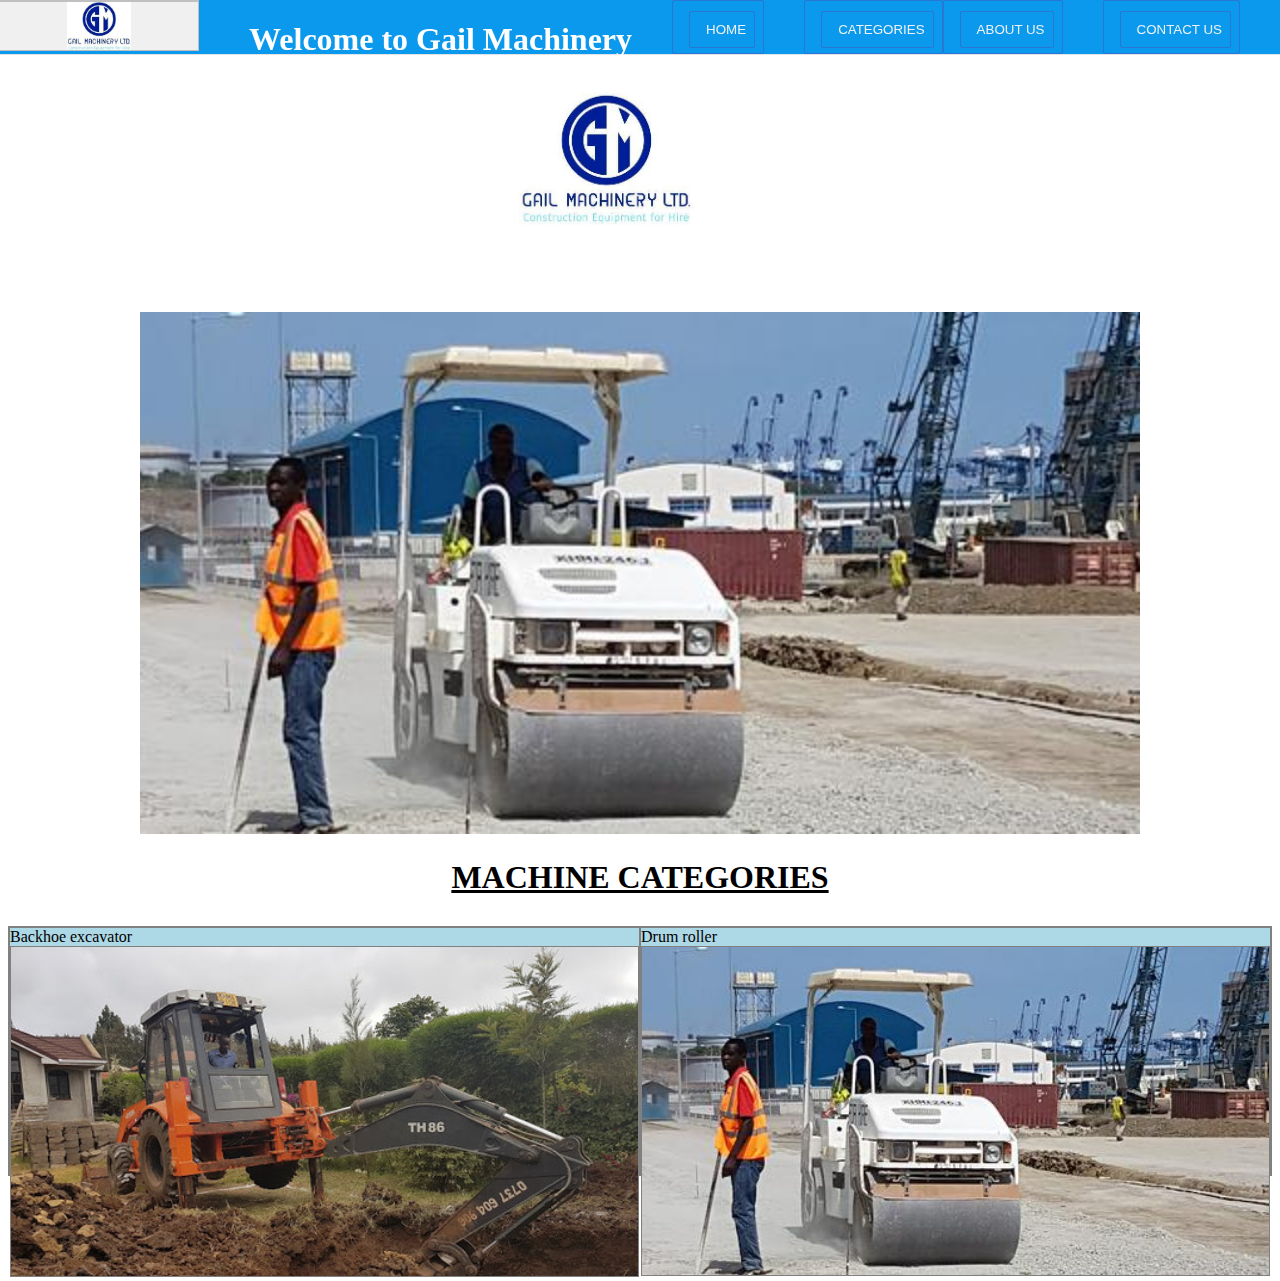
<file: index.html>
<!DOCTYPE html>
<html>
<head>
    <title>Gail Machinery</title>
    <link rel="stylesheet" href="styles/header.css">
    <link rel="stylesheet" href="styles/slideshow.css">
    <link rel="stylesheet" href="styles/general.css">
</head>
 
  <img class="logo" src="pics/profile picture.jpg" >

<body >
 <header class="header">
  <div class="company-logo">
    <img class="company-logo" src="pics/logo.jpg" >
  </div>
  <div class="welcome-label">     
    <h1>Welcome to Gail Machinery</h1>
   </div>
  <div class="button">
    <a class="home-link header-link" href="index.html">
      <span class="home-text"><button class="button" >HOME</button></span>
     
    </a>
    
  </div> 
   
   
   <div class="supply-button">
    <a class="supply-link header-link" href="supply.html">
      <span class="supply-text">
        <button class="button">
          CATEGORIES
        </button>
      </span>
     
    </a>
    
  </div> 
  
  <div class="button">
    <a class="about-link header-link" href="about.html">
      <span><button class="button" >ABOUT US</button></span>
     
    </a>
    
  </div> 
  <div class="contact-button">
    <a class="contact-link header-link" href="contact.html">
      <span class="contact-text"> <button class="button" >CONTACT US</button></span>
     
    </a>
    
  </div> 
  
 </header>


  <div class="image-slideshow" style="
      flex-direction: row;
     flex:1;">
      <div class="image fade">
      <img src="pics/roller pic 1.jpg" alt="roller-2">
      </div>        
      <div class="image fade">
      <img src="pics/roller pic 2.jpg" alt="roller-3">
      </div>        
      <div class="image fade">
      <img src="pics/roller pic 3.jpg" alt="roller-4">
      </div>
      <div class="image fade">
      <img src="pics/roller pic 4.jpg" alt="Background-photo">
      </div>
      <div class="image fade">
      <img src="pics/Background photo.jpg" alt="roller-2">
      </div>
      </div>
      <script src="scripts/slideshow.js"></script>
    
  </div>
  <div>
    <h1 style="text-decoration: underline;text-align: center; ">MACHINE CATEGORIES</h1>  
   </div>
   
  <div style="
  margin-top: 30px;
  height: 250px;
  border-width: 1px;
  border-style: solid;
  border-color: gray;

  display: flex;
  flex-direction:row;
  justify-content: space-between;
">
  <div class="pics">
    Backhoe excavator
    <a class="excavator-link header-link" href="excavator.html">
       <span class="excavator-text">
            <img class="pics" src="pics/backhoe excavator 4.jpg" ></span>
      
     </a>
   
 </div>
 <div class="pics">
    Drum roller
    <a class="roller header-link" href="roller.html">
       <span class="roller-text">
           <img class="pics" src="pics/roller pic 1.jpg" ></span>
      
     </a>
     </div>
 
  
  
</body>

</html>
</file>
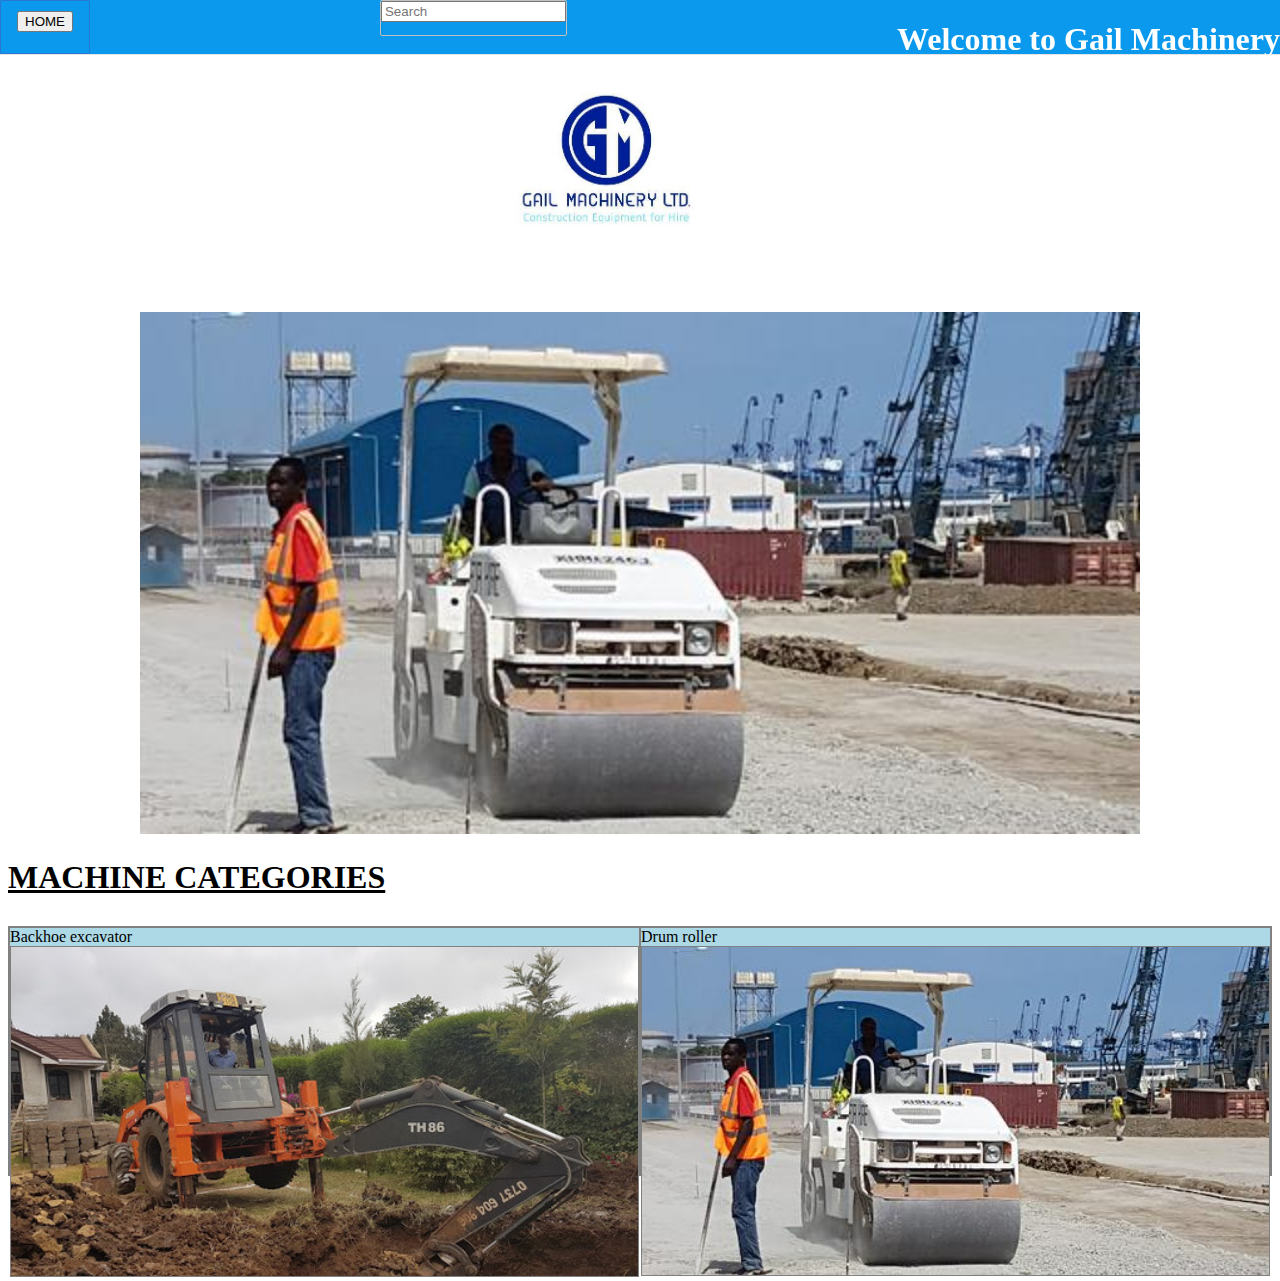
<file: Gail Machinery Website/index.html>
<!DOCTYPE html>
<html>
<head>
    <title>Gail Machinery</title>
    <link rel="stylesheet" href="styles/header.css">
    <link rel="stylesheet" href="styles/slideshow.css">
</head>
 <style>
   .logo{
        max-width:1200px;
    height: 300px;
    object-fit: contain;
    
   }
    .pics{
      background-color:lightblue ;
      width:100%;
      object-fit: contain;
      border-width: 1px;
      border-style: solid;
     border-color: gray;
    }
      .home-button{
    background-color:transparent;
 border-color:rgb(41,118,211);
 border-style: solid;
 border-width: 1px;
 color:rgb(41,118,211);

 border-radius: 2px;
 cursor: pointer;
 transition: background-color 1s,color 1s;
 padding-top: 10px;
 padding-bottom: 10px;
 padding-right: 16px;
 padding-left: 16px;
  }
    
 </style>
  <img class="logo" src="pics/profile picture.jpg" >

<body >
 <header class="header">
  <div class="home-button">
    <button>HOME</button>
  </div> 
  <div class="search-bar" >
    <input type="text" placeholder="Search">
  </div>
    <div class="welcome-label">     
      <h1>Welcome to Gail Machinery</h1>
      </div>
 </header>
  <div class="image-slideshow" style="
      flex-direction: row;
     flex:1;">
      <div class="image fade">
      <img src="pics/roller pic 1.jpg" alt="roller-2">
      </div>        
      <div class="image fade">
      <img src="pics/roller pic 2.jpg" alt="roller-3">
      </div>        
      <div class="image fade">
      <img src="pics/roller pic 3.jpg" alt="roller-4">
      </div>
      <div class="image fade">
      <img src="pics/roller pic 4.jpg" alt="Background-photo">
      </div>
      <div class="image fade">
      <img src="pics/Background photo.jpg" alt="roller-2">
      </div>
      </div>
      <script src="scripts/slideshow.js"></script>
    
  </div>
  <div>
    <h1 style="text-decoration: underline;">MACHINE CATEGORIES</h1>  
   </div>
   
  <div style="
  margin-top: 30px;
  height: 250px;
  border-width: 1px;
  border-style: solid;
  border-color: gray;

  display: flex;
  flex-direction:row;
  justify-content: space-between;
">
  <div class="pics">
     Backhoe excavator
     <img class="pics" src="pics/backhoe excavator 4.jpg" >
  </div>
  <div class="pics">
     Drum roller
     <img class="pics" src="pics/roller pic 1.jpg" >
  </div>
  
  
</body>
</html>
</file>
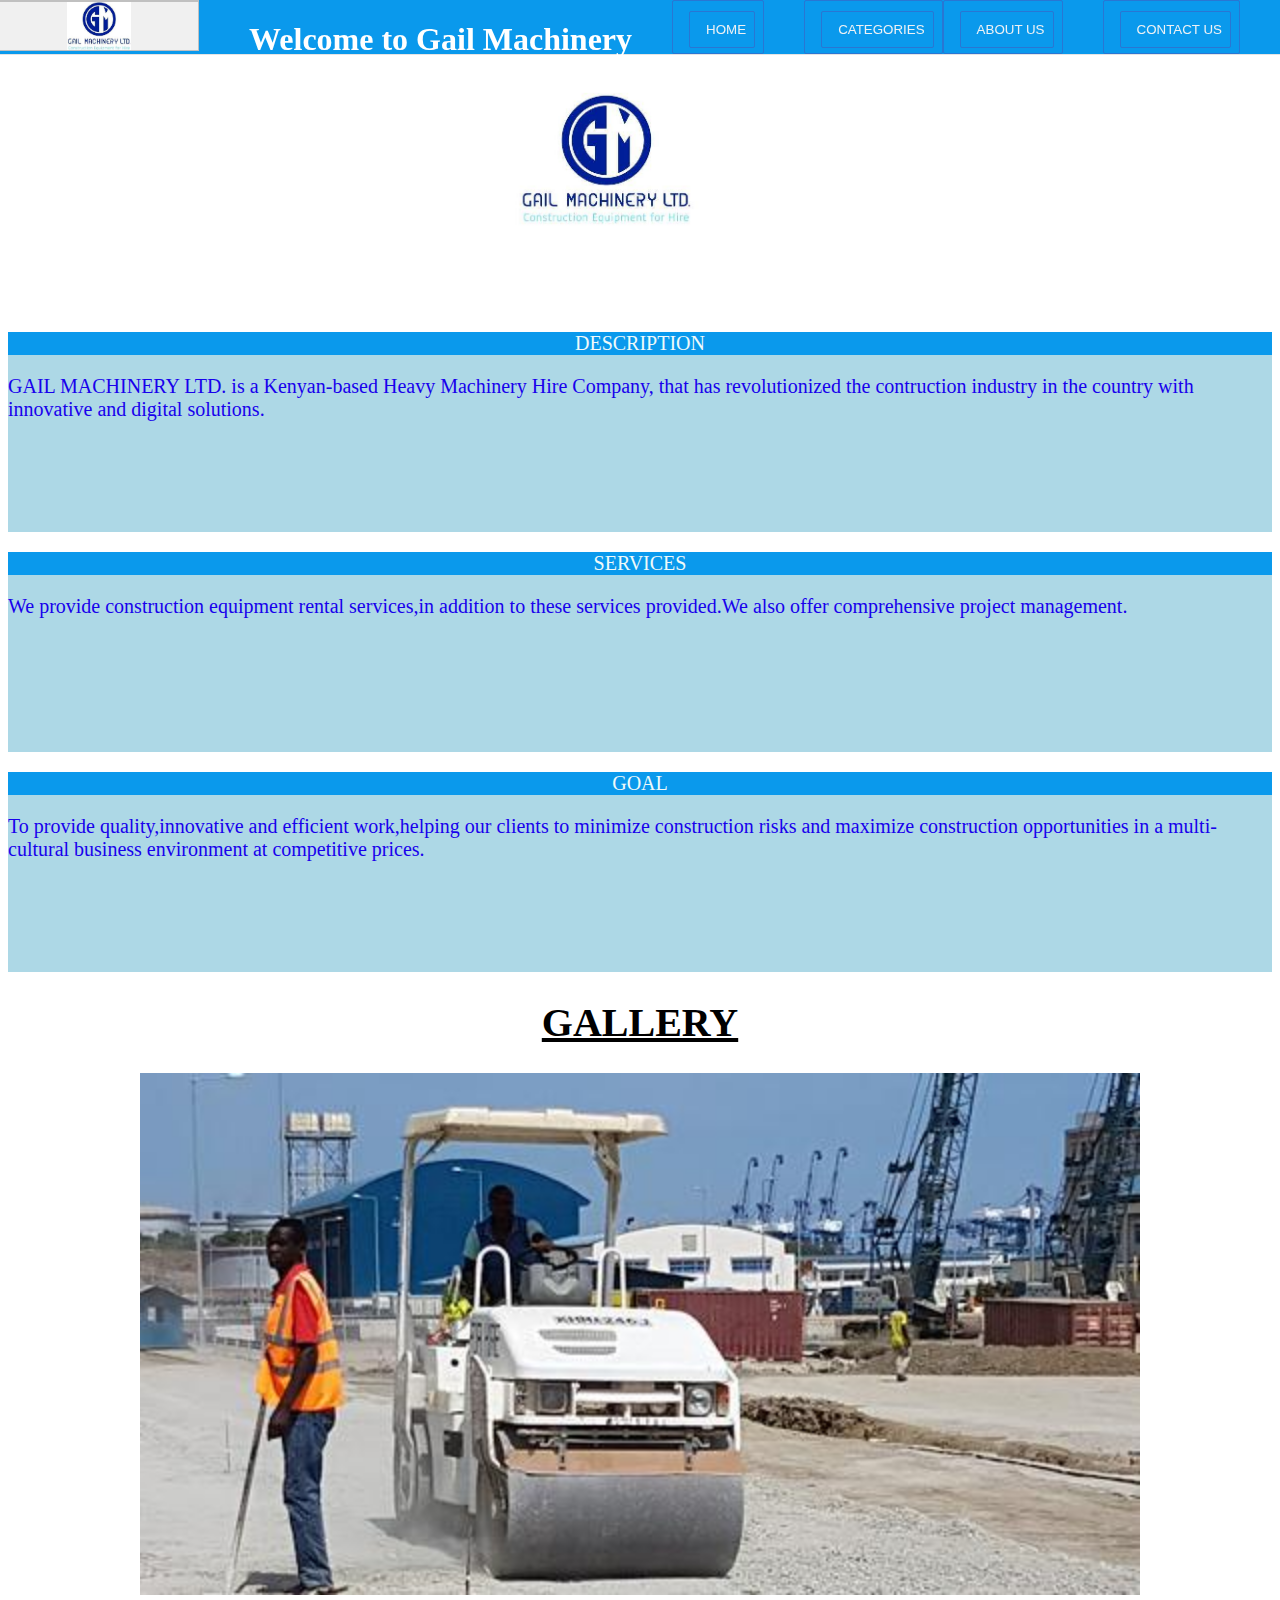
<file: about.html>
<!DOCTYPE html>
<html>
<head>
    <title>Gail Machinery</title>
    <link rel="stylesheet" href="styles/header.css">
    <link rel="stylesheet" href="styles/slideshow.css">
    <link rel="stylesheet" href="styles/general.css">
</head>
 
  <img class="logo" src="pics/profile picture.jpg" >

<body >
 <header class="header">
  <div class="company-logo">
    <img class="company-logo" src="pics/logo.jpg" >
  </div>
  <div class="welcome-label">     
    <h1>Welcome to Gail Machinery</h1>
   </div>
  <div class="button">
    <a class="home-link header-link" href="index.html">
      <span class="home-text"><button class="button" >HOME</button></span>
     
    </a>
    
  </div> 
   
   
   <div class="supply-button">
    <a class="supply-link header-link" href="supply.html">
      <span class="supply-text">
        <button class="button">
          CATEGORIES
        </button>
      </span>
     
    </a>
    
  </div> 
  
  <div class="button">
    <a class="about-link header-link" href="about.html">
      <span><button class="button" >ABOUT US</button></span>
     
    </a>
    
  </div> 
  <div class="contact-button">
    <a class="contact-link header-link" href="contact.html">
      <span class="contact-text"> <button class="button" >CONTACT US</button></span>
     
    </a>
    
  </div> 
  
 </header>
 <div class="description-grid">
      <div class="description-grid">
       <div class="title" ><p>DESCRIPTION</p></div>
      <div class="about-text">
        <p>GAIL MACHINERY LTD. is a Kenyan-based Heavy Machinery Hire Company, that has
             revolutionized the contruction industry in the country with
              innovative and digital solutions.
            </p>
      </div>
            
    </div>


    <div class="description-grid">
        <div class="title" ><p>SERVICES</p></div>
       <div class="about-text">
         <p>We provide construction equipment rental services,in addition to 
            these services provided.We also offer comprehensive project management.
             </p>
       </div>
             
     </div>
     <div class="description-grid">
        <div class="title" ><p>GOAL</p></div>
       <div class="about-text">
         <p>To provide quality,innovative and efficient work,helping our clients to minimize
            construction risks and maximize construction opportunities in a 
            multi-cultural business environment at competitive prices.
             </p>
       </div>
             
     </div>
     <div>
      <h1 style="text-decoration: underline;text-align: center; ">GALLERY</h1>  
     </div>
     <a class="roller header-link" href="roller.html">
        <span class="roller-text">
          <div class="image-slideshow" style="
          flex-direction: row;
         flex:1;">
          <div class="image fade">
          <img src="pics/roller pic 1.jpg" alt="roller-2">
          </div>        
          <div class="image fade">
          <img src="pics/roller pic 2.jpg" alt="roller-3">
          </div>        
          <div class="image fade">
          <img src="pics/roller pic 3.jpg" alt="roller-4">
          </div>
          <div class="image fade">
          <img src="pics/roller pic 4.jpg" alt="Background-photo">
          </div>
          <div class="image fade">
          <img src="pics/Background photo.jpg" alt="roller-2">
          </div>
          </div>
          <script src="scripts/slideshow.js"></script>

            </span>
       
      </a>
     
    
  </div>
 </body>
</file>
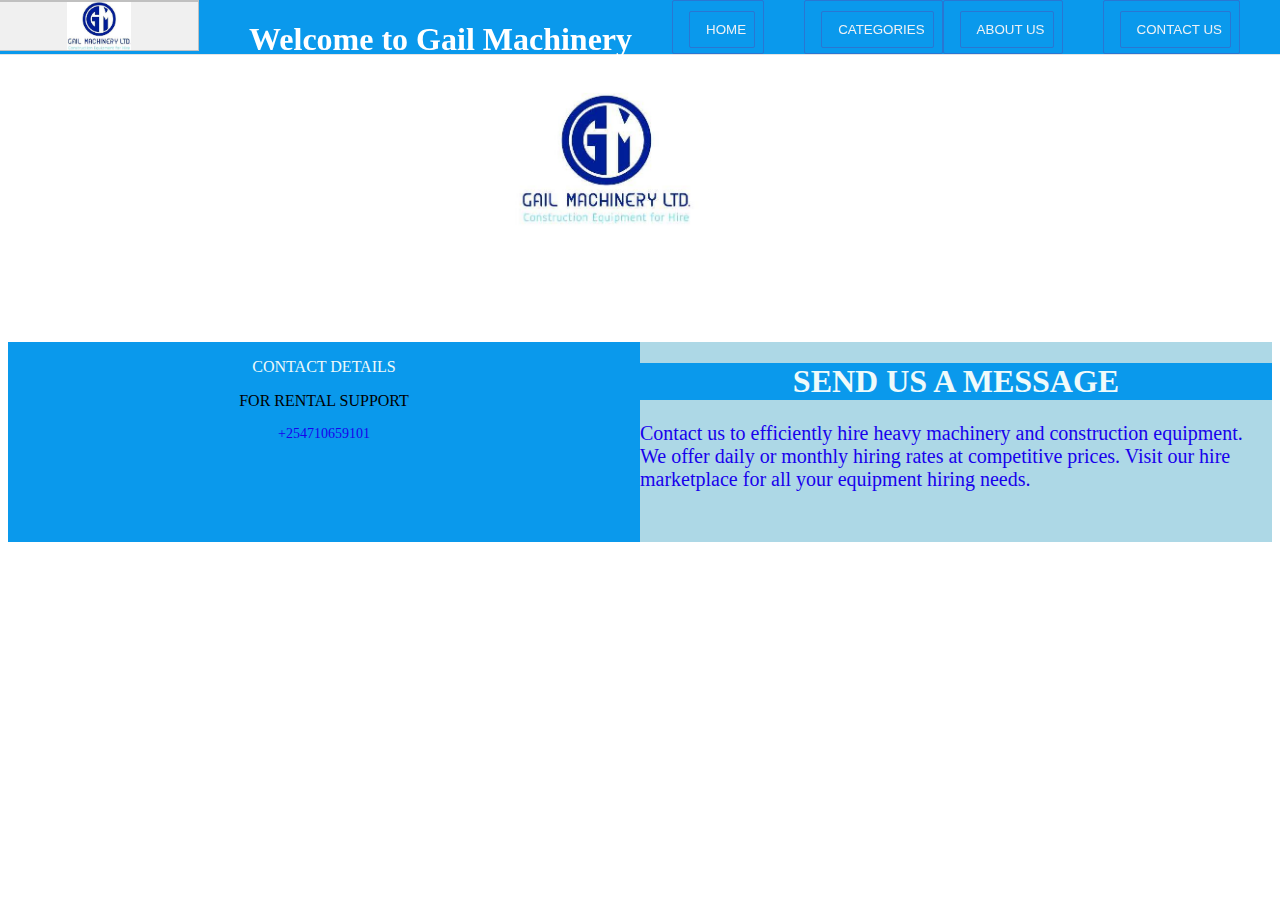
<file: contact.html>
<!DOCTYPE html>
<html>
<head>
    <title>Gail Machinery</title>
    <link rel="stylesheet" href="styles/header.css">
    <link rel="stylesheet" href="styles/slideshow.css">
    <link rel="stylesheet" href="styles/general.css">
</head>
 
  <img class="logo" src="pics/profile picture.jpg" >

<body >
 <header class="header">
  <div class="company-logo">
    <img class="company-logo" src="pics/logo.jpg" >
  </div>
  <div class="welcome-label">     
    <h1>Welcome to Gail Machinery</h1>
   </div>
  <div class="button">
    <a class="home-link header-link" href="index.html">
      <span class="home-text"><button class="button" >HOME</button></span>
     
    </a>
    
  </div> 
   
   
   <div class="supply-button">
    <a class="supply-link header-link" href="supply.html">
      <span class="supply-text">
        <button class="button">
          CATEGORIES
        </button>
      </span>
     
    </a>
    
  </div> 
  
  <div class="button">
    <a class="about-link header-link" href="about.html">
      <span><button class="button" >ABOUT US</button></span>
     
    </a>
    
  </div> 
  <div class="contact-button">
    <a class="contact-link header-link" href="contact.html">
      <span class="contact-text"> <button class="button" >CONTACT US</button></span>
     
    </a>
    
  </div> 
  
 </header>
 <div class="maincontact-grid" >

      <div class="contact-grid">
        <div class="title"><p>CONTACT DETAILS</p>
        </div>
            <div class="sub-title-text"><p>FOR RENTAL SUPPORT</p>
                <div class="contact-text"><p>+254710659101</p>

                </div>
            </div>
        
      </div>

      <div class="contact-grid2">
        <div class="title"><h1>SEND US A MESSAGE</h1>
        </div>
            <div class="contact-text2"><p>
              Contact us to efficiently hire heavy machinery and construction equipment.
              We offer daily or monthly hiring rates at competitive prices.
              Visit our hire marketplace for all your equipment hiring needs.
            </p>

            </div>
        

      </div>
      
    </div>
 </body>
</file>
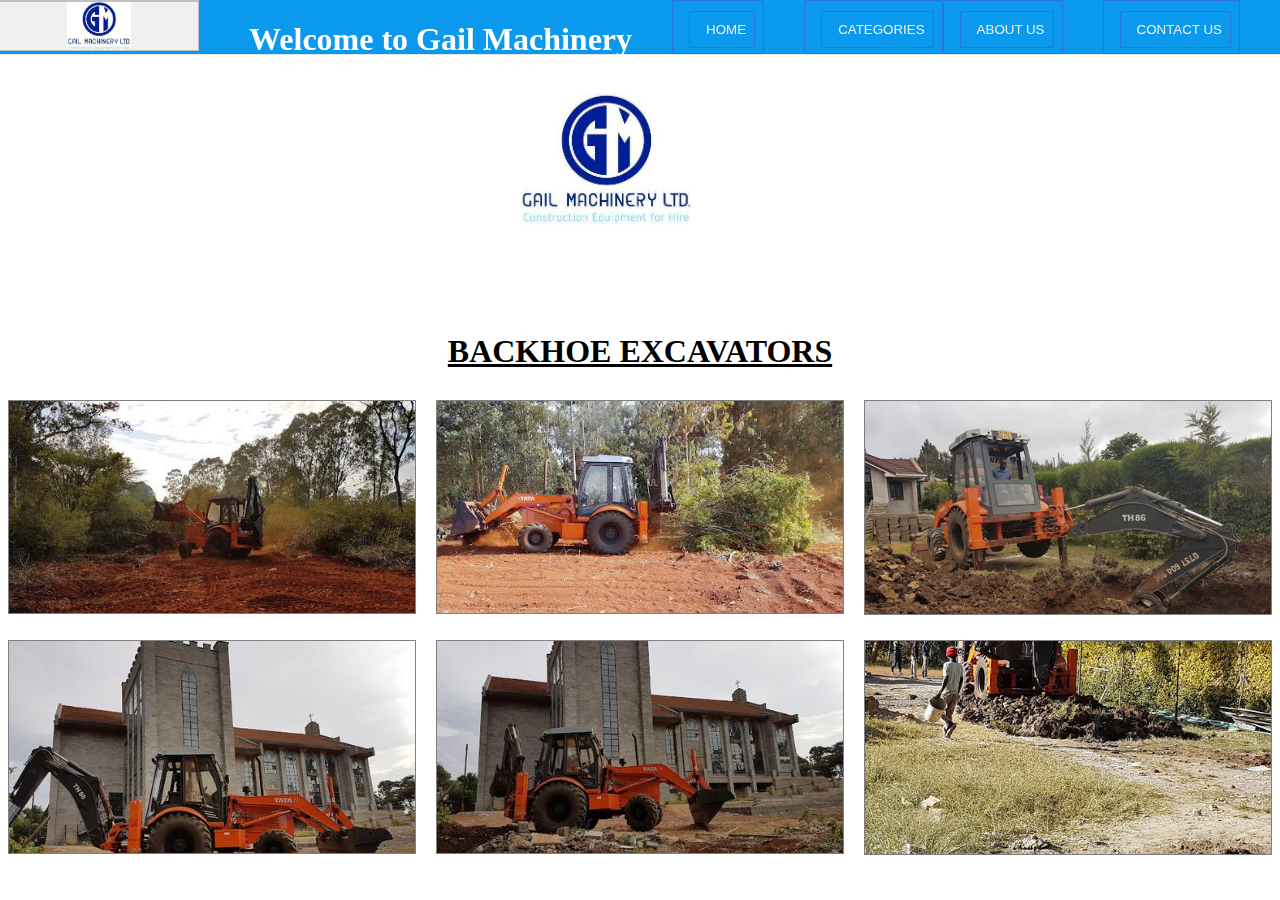
<file: excavator.html>
<!DOCTYPE html>
<html>
<head>
    <title>Gail Machinery</title>
    <link rel="stylesheet" href="styles/header.css">
    <link rel="stylesheet" href="styles/slideshow.css">
    <link rel="stylesheet" href="styles/general.css">
</head>
 
  <img class="logo" src="pics/profile picture.jpg" >

<body >
 <header class="header">
  <div class="company-logo">
    <img class="company-logo" src="pics/logo.jpg" >
  </div>
  <div class="welcome-label">     
    <h1>Welcome to Gail Machinery</h1>
   </div>
  <div class="button">
    <a class="home-link header-link" href="index.html">
      <span class="home-text"><button class="button" >HOME</button></span>
     
    </a>
    
  </div> 
   
   
   <div class="supply-button">
    <a class="supply-link header-link" href="supply.html">
      <span class="supply-text">
        <button class="button">
          CATEGORIES
        </button>
      </span>
     
    </a>
    
  </div> 
  
  <div class="button">
    <a class="about-link header-link" href="about.html">
      <span><button class="button" >ABOUT US</button></span>
     
    </a>
    
  </div> 
  <div class="contact-button">
    <a class="contact-link header-link" href="contact.html">
      <span class="contact-text"> <button class="button" >CONTACT US</button></span>
     
    </a>
    
  </div> 
  
 </header>
  <div style="text-align: center;">
    <h1 style="text-decoration: underline;">BACKHOE EXCAVATORS</h1> 
   </div>
   
   <div style="
   margin-top: 30px;
   display: grid;
   grid-template-columns: 1fr 1fr 1fr;
   column-gap: 20px;
   row-gap: 40px;
 ">
   <div style=" height: 200px;"><img class="pics" src="pics/backhoe excavator 2.jpg" ></div>
   <div style=" height: 200px;"><img class="pics" src="pics/backhoe excavator 3.jpg" ></div>
   <div style=" height: 200px;"><img class="pics" src="pics/backhoe excavator 4.jpg" ></div>
   <div style=" height: 200px;"><img class="pics" src="pics/backhoe excavator pic.jpg" ></div>
   <div style=" height: 200px;"><img class="pics" src="pics/boundary wall excavation photo.jpg" ></div>
   <div style=" height: 200px;"><img class="pics" src="pics/excavation picture.jpg" ></div>
   
 </div>
  
</body>
</html>
</file>
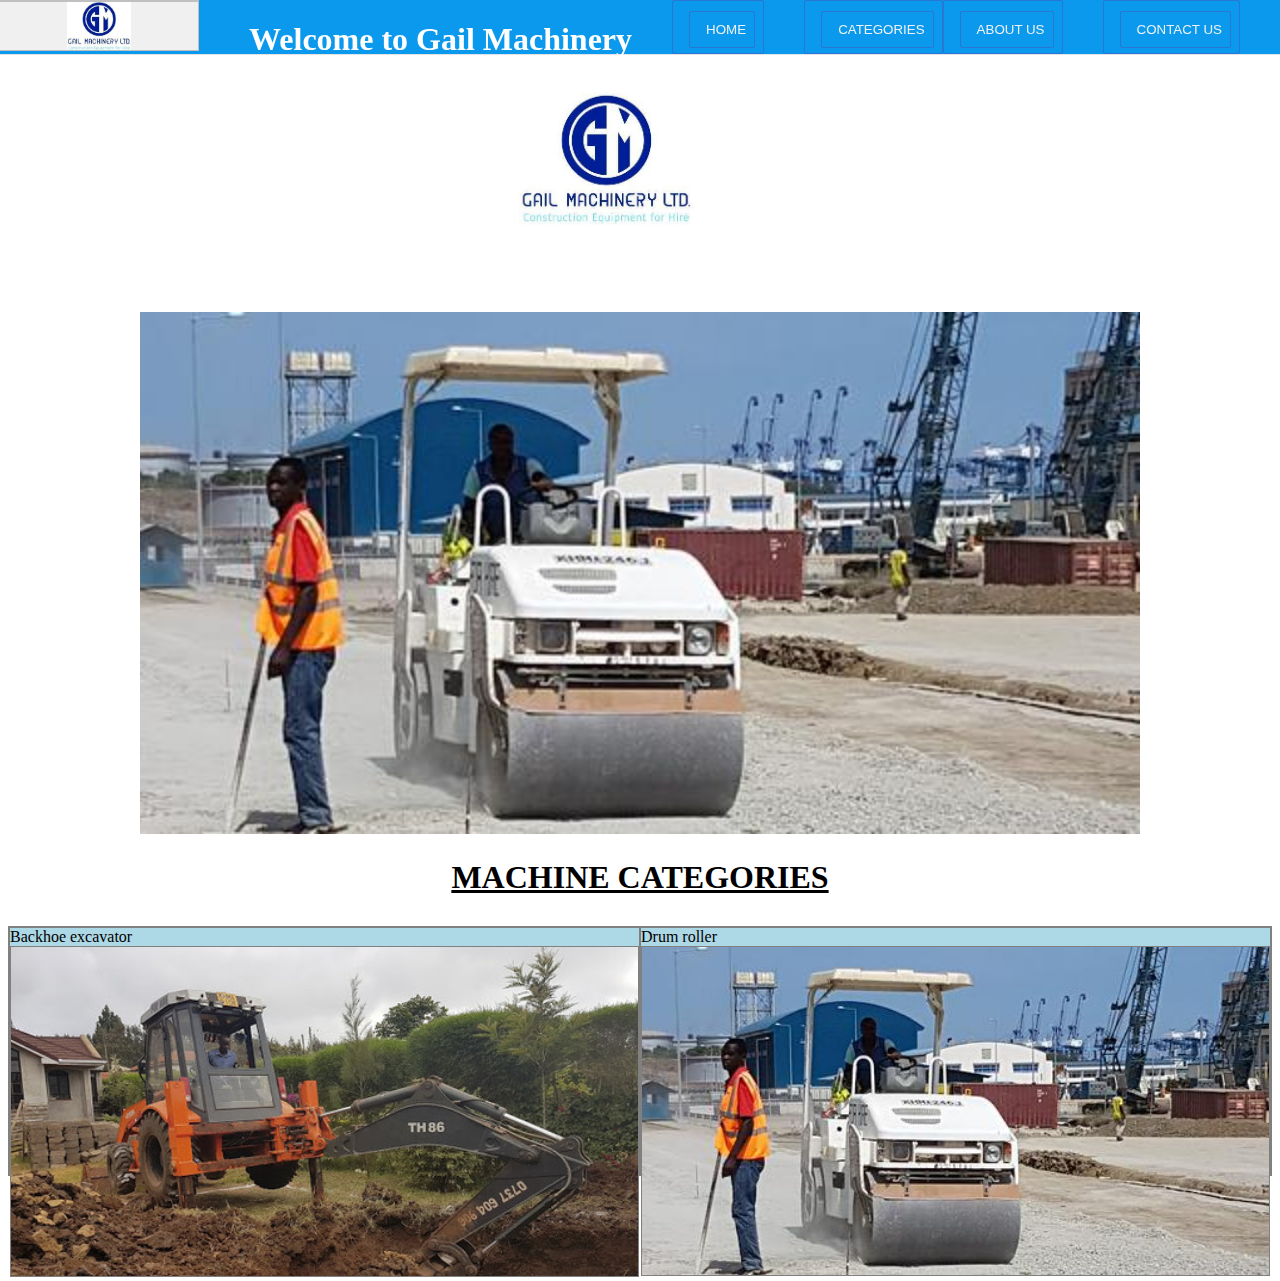
<file: practice.html>
<!DOCTYPE html>
<html>
<head>
    <title>Gail Machinery</title>
    <link rel="stylesheet" href="styles/header.css">
    <link rel="stylesheet" href="styles/slideshow.css">
    <link rel="stylesheet" href="styles/general.css">
</head>
 
  <img class="logo" src="pics/profile picture.jpg" >

<body >
 <header class="header">
  <div class="company-logo">
    <img class="company-logo" src="pics/logo.jpg" >
  </div>
  <div class="welcome-label">     
    <h1>Welcome to Gail Machinery</h1>
   </div>
  <div class="button">
    <a class="home-link header-link" href="practice.html">
      <span class="home-text"><button class="button" >HOME</button></span>
     
    </a>
    
  </div> 
   
   
   <div class="supply-button">
    <a class="supply-link header-link" href="supply.html">
      <span class="supply-text">
        <button class="button">
          CATEGORIES
        </button>
      </span>
     
    </a>
    
  </div> 
  
  <div class="button">
    <a class="about-link header-link" href="about.html">
      <span><button class="button" >ABOUT US</button></span>
     
    </a>
    
  </div> 
  <div class="contact-button">
    <a class="contact-link header-link" href="contact.html">
      <span class="contact-text"> <button class="button" >CONTACT US</button></span>
     
    </a>
    
  </div> 
  
 </header>


  <div class="image-slideshow" style="
      flex-direction: row;
     flex:1;">
      <div class="image fade">
      <img src="pics/roller pic 1.jpg" alt="roller-2">
      </div>        
      <div class="image fade">
      <img src="pics/roller pic 2.jpg" alt="roller-3">
      </div>        
      <div class="image fade">
      <img src="pics/roller pic 3.jpg" alt="roller-4">
      </div>
      <div class="image fade">
      <img src="pics/roller pic 4.jpg" alt="Background-photo">
      </div>
      <div class="image fade">
      <img src="pics/Background photo.jpg" alt="roller-2">
      </div>
      </div>
      <script src="scripts/slideshow.js"></script>
    
  </div>
  <div>
    <h1 style="text-decoration: underline;text-align: center; ">MACHINE CATEGORIES</h1>  
   </div>
   
  <div style="
  margin-top: 30px;
  height: 250px;
  border-width: 1px;
  border-style: solid;
  border-color: gray;

  display: flex;
  flex-direction:row;
  justify-content: space-between;
">
  <div class="pics">
    Backhoe excavator
    <a class="excavator-link header-link" href="excavator.html">
       <span class="excavator-text">
            <img class="pics" src="pics/backhoe excavator 4.jpg" ></span>
      
     </a>
   
 </div>
 <div class="pics">
    Drum roller
    <a class="roller header-link" href="roller.html">
       <span class="roller-text">
           <img class="pics" src="pics/roller pic 1.jpg" ></span>
      
     </a>
     </div>
 
  
  
</body>

</html>
</file>
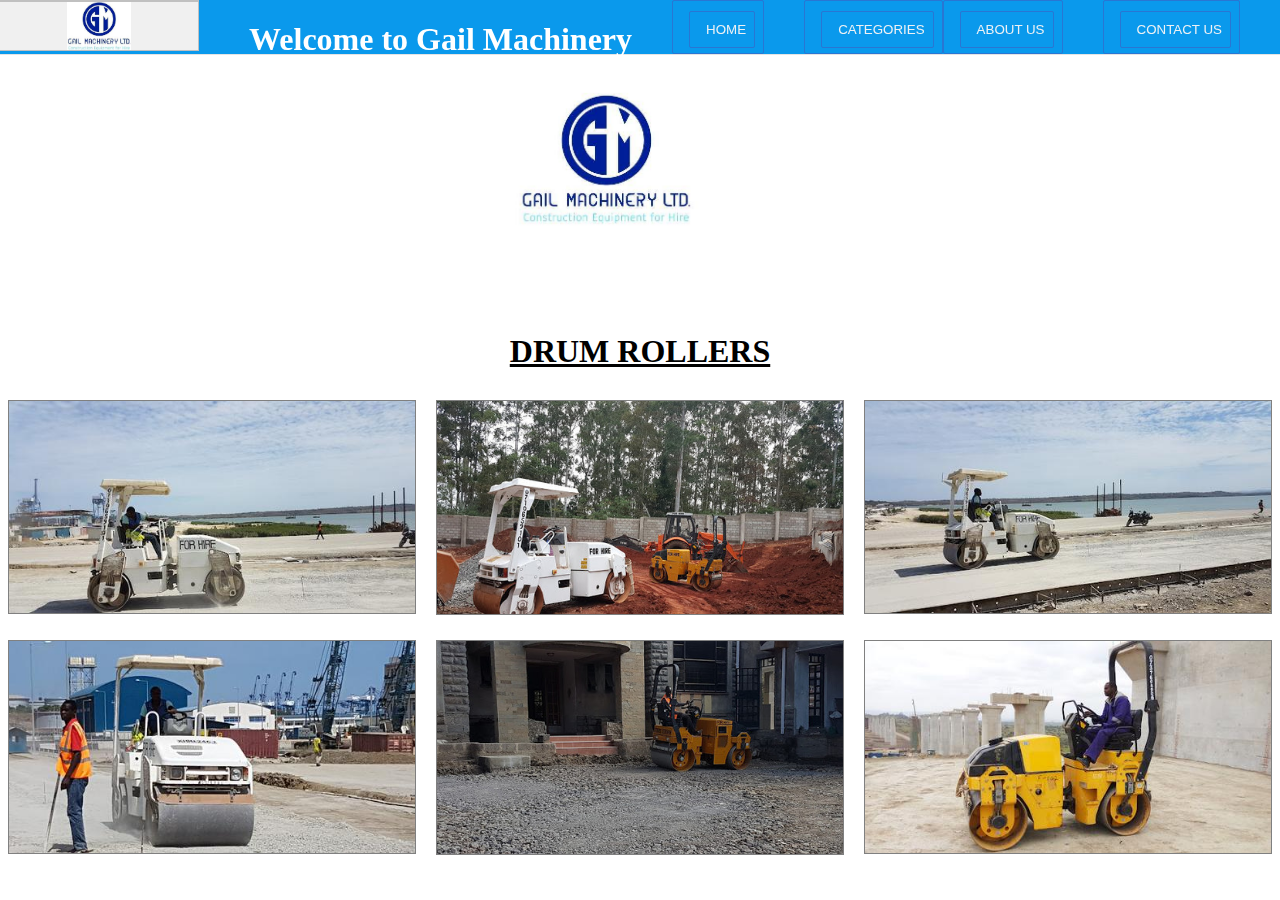
<file: roller.html>
<!DOCTYPE html>
<html>
<head>
    <title>Gail Machinery</title>
    <link rel="stylesheet" href="styles/header.css">
    <link rel="stylesheet" href="styles/slideshow.css">
    <link rel="stylesheet" href="styles/general.css">
</head>
 
  <img class="logo" src="pics/profile picture.jpg" >

<body >
 <header class="header">
  <div class="company-logo">
    <img class="company-logo" src="pics/logo.jpg" >
  </div>
  <div class="welcome-label">     
    <h1>Welcome to Gail Machinery</h1>
   </div>
  <div class="button">
    <a class="home-link header-link" href="index.html">
      <span class="home-text"><button class="button" >HOME</button></span>
     
    </a>
    
  </div> 
   
   
   <div class="supply-button">
    <a class="supply-link header-link" href="supply.html">
      <span class="supply-text">
        <button class="button">
          CATEGORIES
        </button>
      </span>
     
    </a>
    
  </div> 
  
  <div class="button">
    <a class="about-link header-link" href="about.html">
      <span><button class="button" >ABOUT US</button></span>
     
    </a>
    
  </div> 
  <div class="contact-button">
    <a class="contact-link header-link" href="contact.html">
      <span class="contact-text"> <button class="button" >CONTACT US</button></span>
     
    </a>
    
  </div> 
  
 </header>
  <div style="text-align: center;">
    <h1 style="text-decoration: underline;">DRUM ROLLERS</h1>  
   </div>
   
   <div style="
   margin-top: 30px;
   display: grid;
   grid-template-columns: 1fr 1fr 1fr;
   column-gap: 20px;
   row-gap: 40px;
 ">
   <div style=" height: 200px;"><img class="pics" src="pics/roller pic 2.jpg" ></div>
   <div style=" height: 200px;"><img class="pics" src="pics/roller pic 4.jpg" ></div>
   <div style=" height: 200px;"><img class="pics" src="pics/roller pic 3.jpg" ></div>
   <div style=" height: 200px;"><img class="pics" src="pics/roller pic 1.jpg" ></div>
   <div style=" height: 200px;"><img class="pics" src="pics/compaction picture.jpg" ></div>
   <div style=" height: 200px;"><img class="pics" src="pics/compaction picture 2.jpg" ></div>
   
 </div>
  
</body>
</html>
</file>
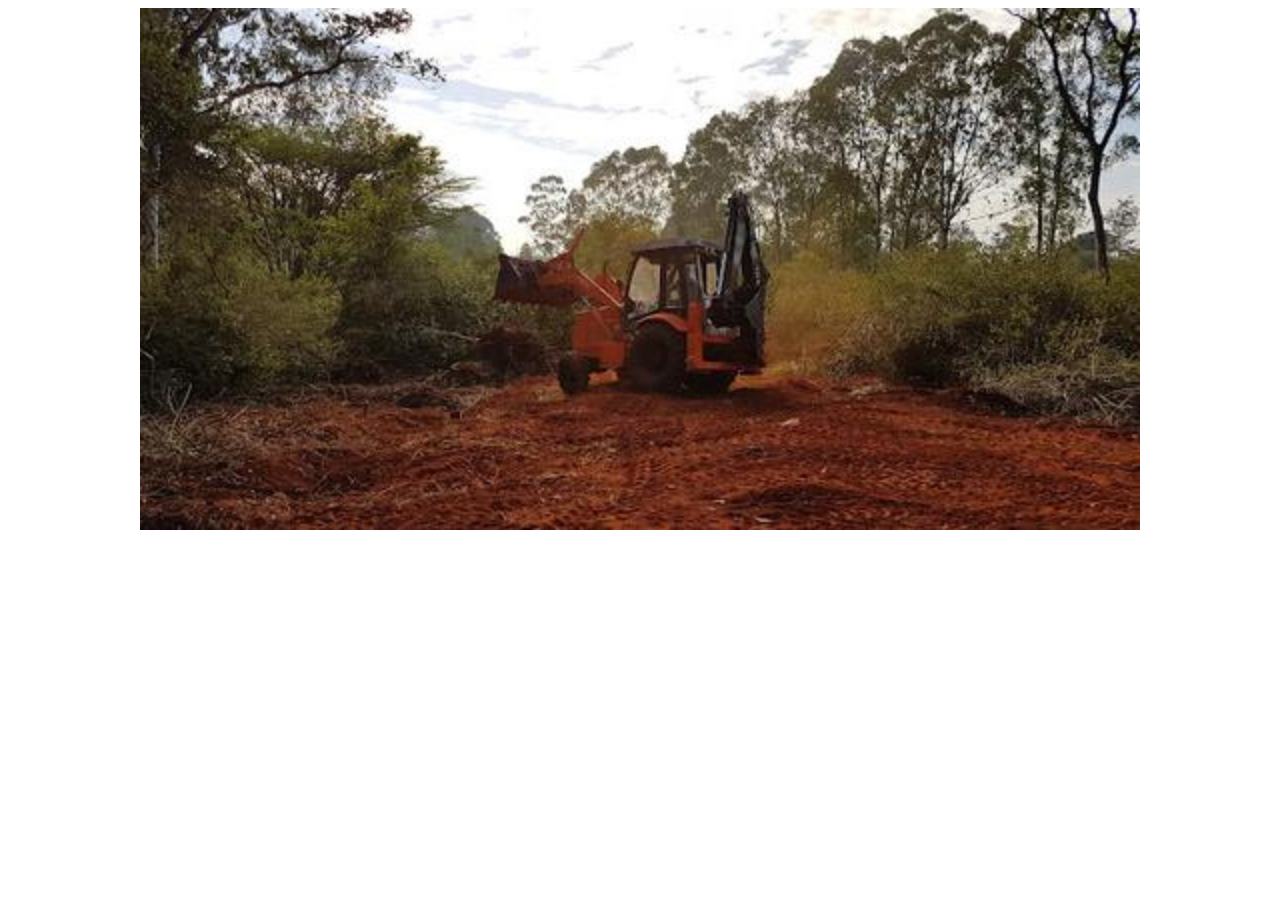
<file: slideshow.html>
<html>
    <link rel="stylesheet" href="styles/slideshow.css">
  <body>
    <div class="image-slideshow">
      <div class="image fade">
      <img src="pics/backhoe excavator 2.jpg" alt="backhoe-2">
      </div>        
      <div class="image fade">
      <img src="pics/backhoe excavator 3.jpg" alt="backhoe-3">
      </div>        
      <div class="image fade">
      <img src="pics/backhoe excavator 4.jpg" alt="backhoe-4">
      </div>
    </div>
    <script src="scripts/slideshow.js"></script>
  </body>
</html>
</file>
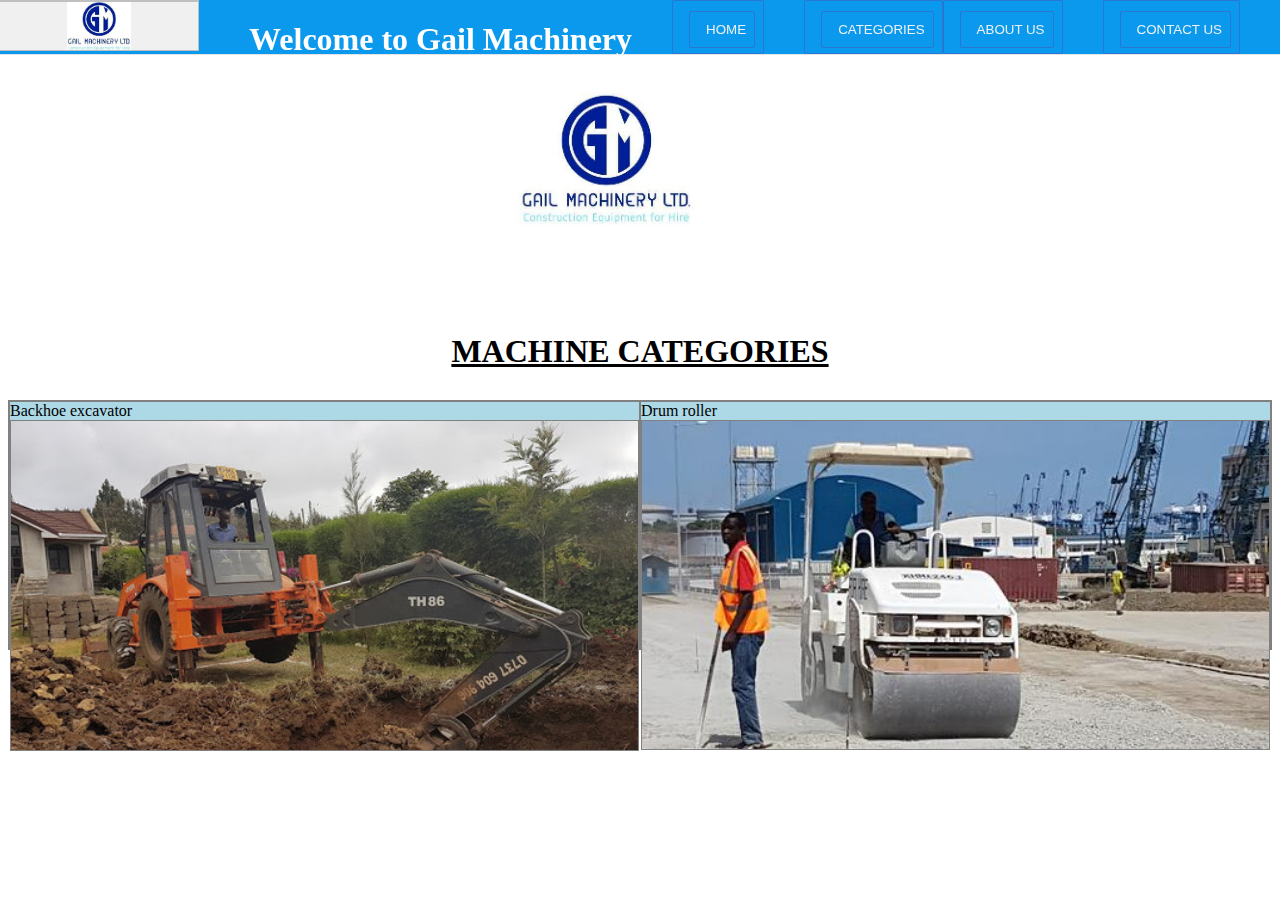
<file: supply.html>
<!DOCTYPE html>
<html>
<head>
    <title>Gail Machinery</title>
    <link rel="stylesheet" href="styles/header.css">
    <link rel="stylesheet" href="styles/slideshow.css">
    <link rel="stylesheet" href="styles/general.css">
</head>
 
  <img class="logo" src="pics/profile picture.jpg" >

<body >
 <header class="header">
  <div class="company-logo">
    <img class="company-logo" src="pics/logo.jpg" >
  </div>
  <div class="welcome-label">     
    <h1>Welcome to Gail Machinery</h1>
   </div>
  <div class="button">
    <a class="home-link header-link" href="index.html">
      <span class="home-text"><button class="button" >HOME</button></span>
     
    </a>
    
  </div> 
   
   
   <div class="supply-button">
    <a class="supply-link header-link" href="supply.html">
      <span class="supply-text">
        <button class="button">
          CATEGORIES
        </button>
      </span>
     
    </a>
    
  </div> 
  
  <div class="button">
    <a class="about-link header-link" href="about.html">
      <span><button class="button" >ABOUT US</button></span>
     
    </a>
    
  </div> 
  <div class="contact-button">
    <a class="contact-link header-link" href="contact.html">
      <span class="contact-text"> <button class="button" >CONTACT US</button></span>
     
    </a>
    
  </div> 
  
 </header>

 <div>
    <h1 style="text-decoration: underline;text-align: center;">MACHINE CATEGORIES</h1>  
   </div>
   
  <div style="
  margin-top: 30px;
  height: 250px;
  border-width: 1px;
  border-style: solid;
  border-color: gray;

  display: flex;
  flex-direction:row;
  justify-content: space-between;
">
  <div class="pics">
     Backhoe excavator
     <a class="excavator-link header-link" href="excavator.html">
        <span class="excavator-text">
             <img class="pics" src="pics/backhoe excavator 4.jpg" ></span>
       
      </a>
    
  </div>
  <div class="pics">
     Drum roller
     <a class="roller header-link" href="roller.html">
        <span class="roller-text">
            <img class="pics" src="pics/roller pic 1.jpg" ></span>
       
      </a>
     
  </div>
</file>
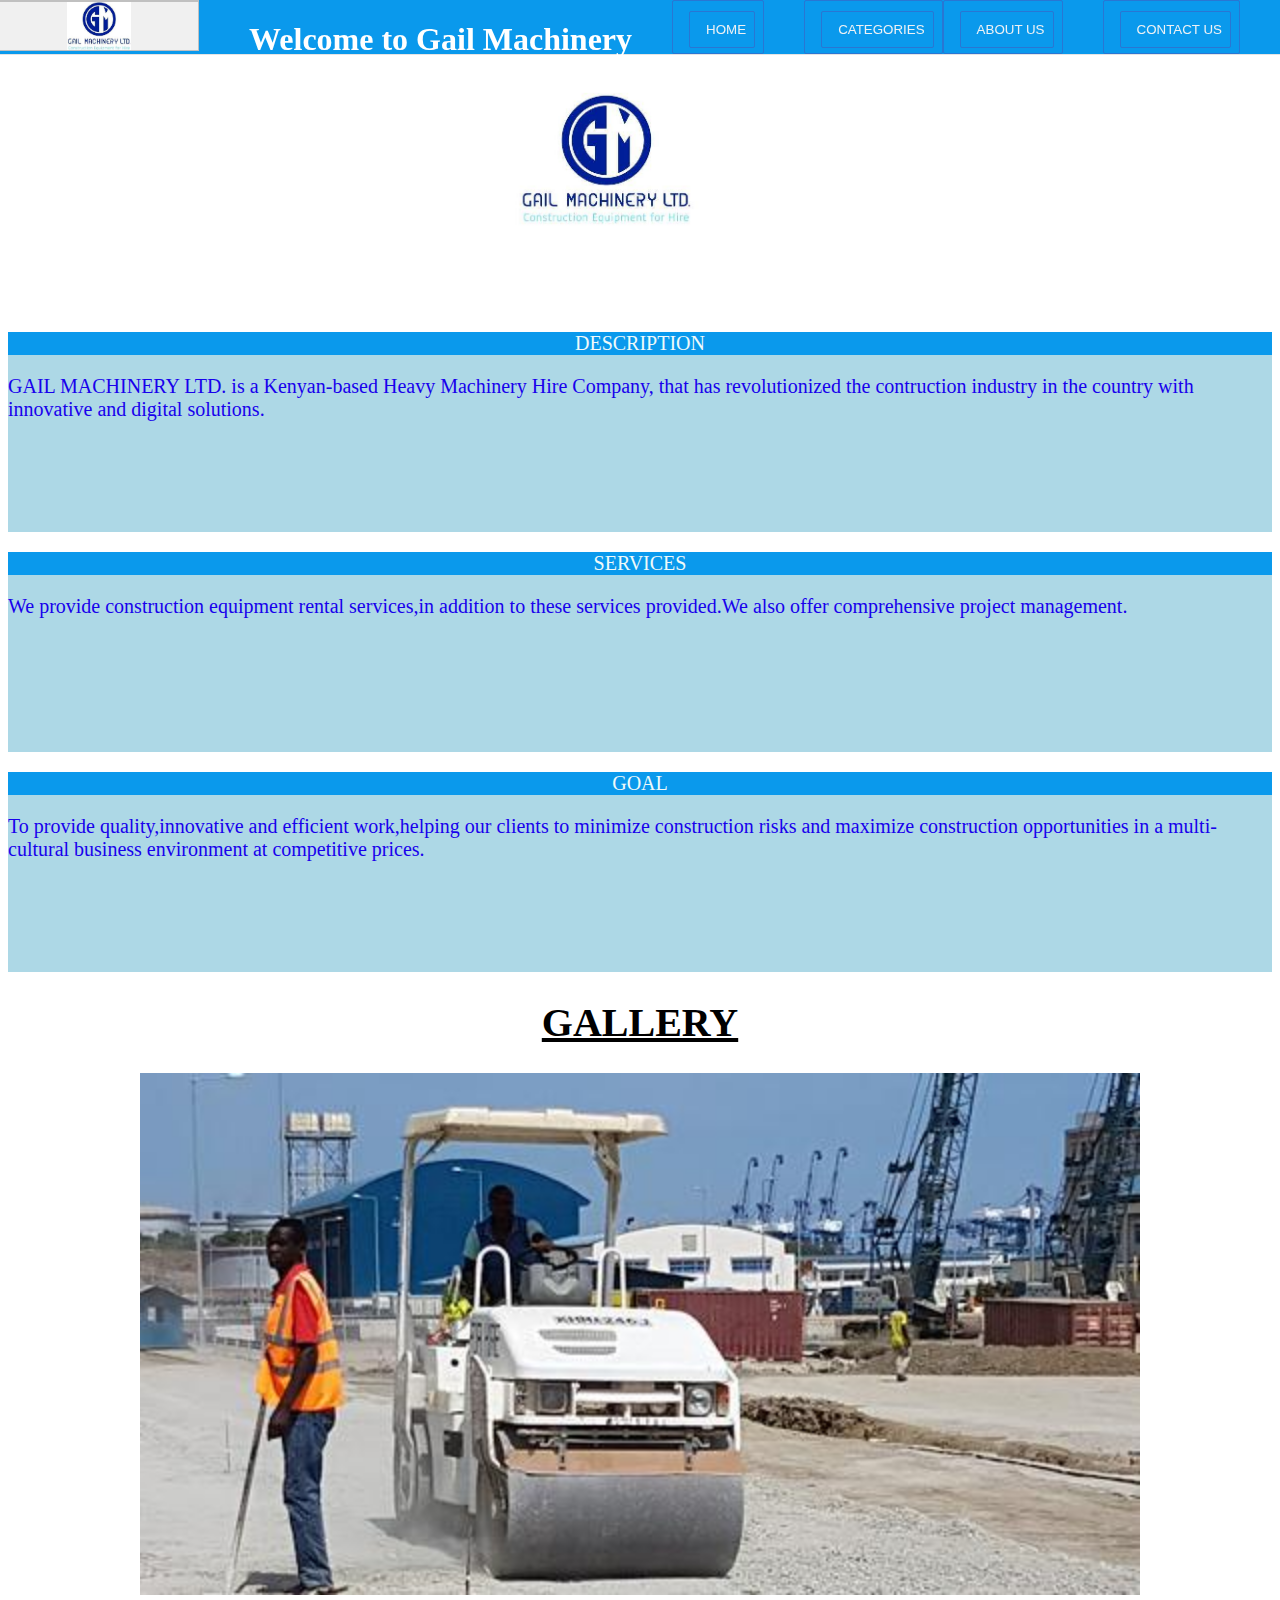
<file: Gail Machinery Website/about.html>
<!DOCTYPE html>
<html>
<head>
    <title>Gail Machinery</title>
    <link rel="stylesheet" href="styles/header.css">
    <link rel="stylesheet" href="styles/slideshow.css">
    <link rel="stylesheet" href="styles/general.css">
</head>
 
  <img class="logo" src="pics/profile picture.jpg" >

<body >
 <header class="header">
  <div class="company-logo">
    <img class="company-logo" src="pics/logo.jpg" >
  </div>
  <div class="welcome-label">     
    <h1>Welcome to Gail Machinery</h1>
   </div>
  <div class="button">
    <a class="home-link header-link" href="practice.html">
      <span class="home-text"><button class="button" >HOME</button></span>
     
    </a>
    
  </div> 
   
   
   <div class="supply-button">
    <a class="supply-link header-link" href="supply.html">
      <span class="supply-text">
        <button class="button">
          CATEGORIES
        </button>
      </span>
     
    </a>
    
  </div> 
  
  <div class="button">
    <a class="about-link header-link" href="about.html">
      <span><button class="button" >ABOUT US</button></span>
     
    </a>
    
  </div> 
  <div class="contact-button">
    <a class="contact-link header-link" href="contact.html">
      <span class="contact-text"> <button class="button" >CONTACT US</button></span>
     
    </a>
    
  </div> 
  
 </header>
 <div class="description-grid">
      <div class="description-grid">
       <div class="title" ><p>DESCRIPTION</p></div>
      <div class="about-text">
        <p>GAIL MACHINERY LTD. is a Kenyan-based Heavy Machinery Hire Company, that has
             revolutionized the contruction industry in the country with
              innovative and digital solutions.
            </p>
      </div>
            
    </div>


    <div class="description-grid">
        <div class="title" ><p>SERVICES</p></div>
       <div class="about-text">
         <p>We provide construction equipment rental services,in addition to 
            these services provided.We also offer comprehensive project management.
             </p>
       </div>
             
     </div>
     <div class="description-grid">
        <div class="title" ><p>GOAL</p></div>
       <div class="about-text">
         <p>To provide quality,innovative and efficient work,helping our clients to minimize
            construction risks and maximize construction opportunities in a 
            multi-cultural business environment at competitive prices.
             </p>
       </div>
             
     </div>
     <div>
      <h1 style="text-decoration: underline;text-align: center; ">GALLERY</h1>  
     </div>
     <a class="roller header-link" href="roller.html">
        <span class="roller-text">
          <div class="image-slideshow" style="
          flex-direction: row;
         flex:1;">
          <div class="image fade">
          <img src="pics/roller pic 1.jpg" alt="roller-2">
          </div>        
          <div class="image fade">
          <img src="pics/roller pic 2.jpg" alt="roller-3">
          </div>        
          <div class="image fade">
          <img src="pics/roller pic 3.jpg" alt="roller-4">
          </div>
          <div class="image fade">
          <img src="pics/roller pic 4.jpg" alt="Background-photo">
          </div>
          <div class="image fade">
          <img src="pics/Background photo.jpg" alt="roller-2">
          </div>
          </div>
          <script src="scripts/slideshow.js"></script>

            </span>
       
      </a>
     
    
  </div>
 </body>
</file>
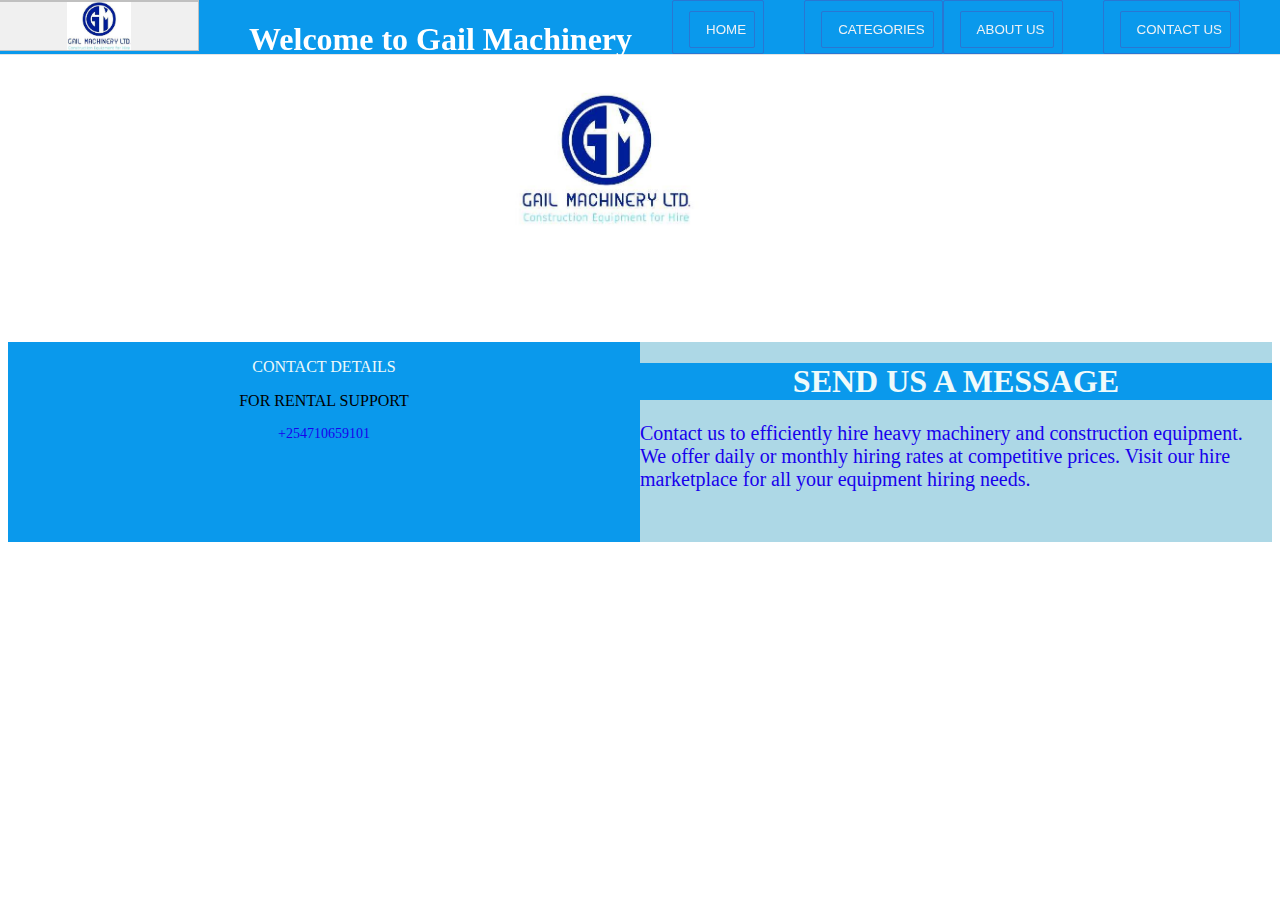
<file: Gail Machinery Website/contact.html>
<!DOCTYPE html>
<html>
<head>
    <title>Gail Machinery</title>
    <link rel="stylesheet" href="styles/header.css">
    <link rel="stylesheet" href="styles/slideshow.css">
    <link rel="stylesheet" href="styles/general.css">
</head>
 
  <img class="logo" src="pics/profile picture.jpg" >

<body >
 <header class="header">
  <div class="company-logo">
    <img class="company-logo" src="pics/logo.jpg" >
  </div>
  <div class="welcome-label">     
    <h1>Welcome to Gail Machinery</h1>
   </div>
  <div class="button">
    <a class="home-link header-link" href="practice.html">
      <span class="home-text"><button class="button" >HOME</button></span>
     
    </a>
    
  </div> 
   
   
   <div class="supply-button">
    <a class="supply-link header-link" href="supply.html">
      <span class="supply-text">
        <button class="button">
          CATEGORIES
        </button>
      </span>
     
    </a>
    
  </div> 
  
  <div class="button">
    <a class="about-link header-link" href="about.html">
      <span><button class="button" >ABOUT US</button></span>
     
    </a>
    
  </div> 
  <div class="contact-button">
    <a class="contact-link header-link" href="contact.html">
      <span class="contact-text"> <button class="button" >CONTACT US</button></span>
     
    </a>
    
  </div> 
  
 </header>
 <div class="maincontact-grid" >

      <div class="contact-grid">
        <div class="title"><p>CONTACT DETAILS</p>
        </div>
            <div class="sub-title-text"><p>FOR RENTAL SUPPORT</p>
                <div class="contact-text"><p>+254710659101</p>

                </div>
            </div>
        
      </div>

      <div class="contact-grid2">
        <div class="title"><h1>SEND US A MESSAGE</h1>
        </div>
            <div class="contact-text2"><p>
              Contact us to efficiently hire heavy machinery and construction equipment.
              We offer daily or monthly hiring rates at competitive prices.
              Visit our hire marketplace for all your equipment hiring needs.
            </p>

            </div>
        

      </div>
      
    </div>
 </body>
</file>
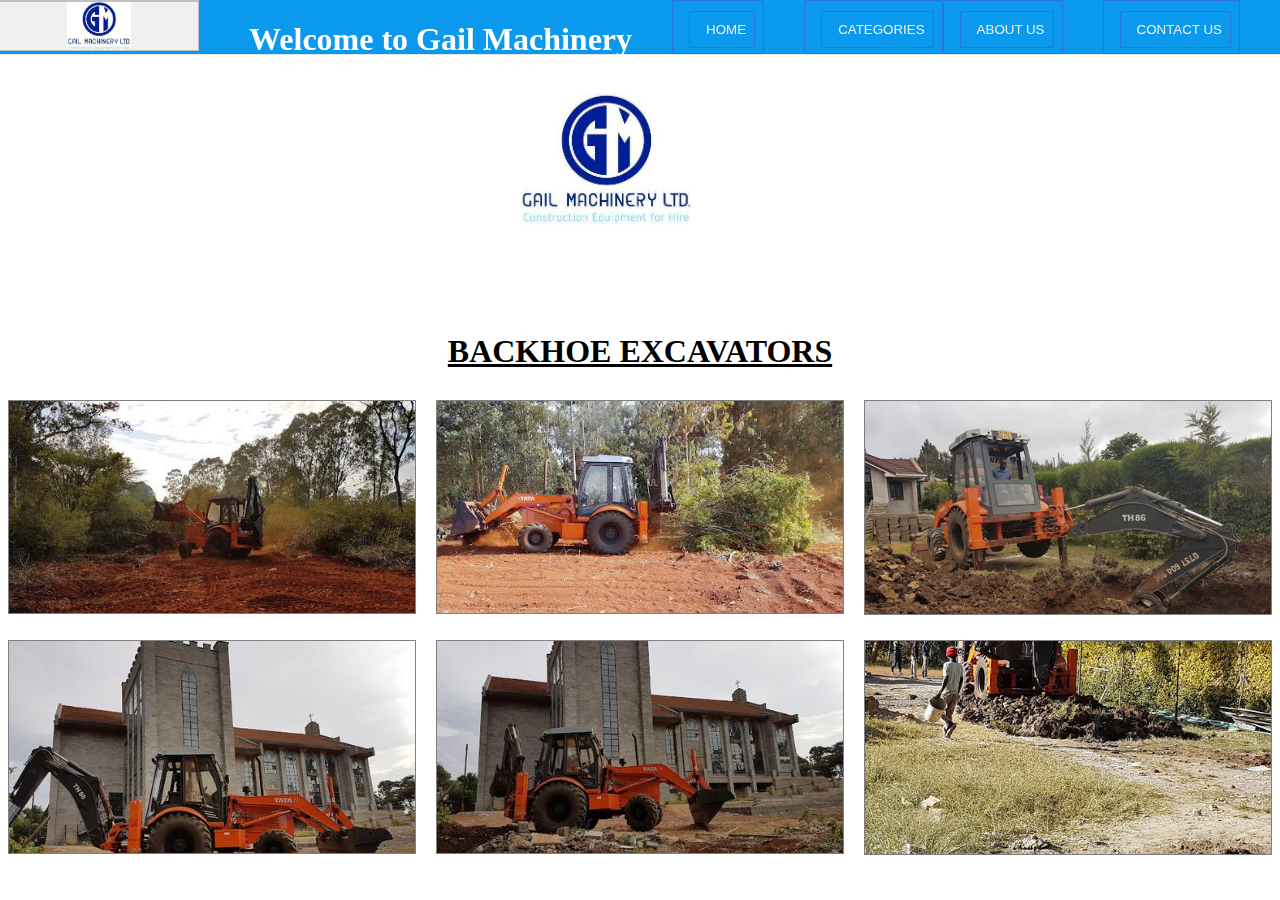
<file: Gail Machinery Website/excavator.html>
<!DOCTYPE html>
<html>
<head>
    <title>Gail Machinery</title>
    <link rel="stylesheet" href="styles/header.css">
    <link rel="stylesheet" href="styles/slideshow.css">
    <link rel="stylesheet" href="styles/general.css">
</head>
 
  <img class="logo" src="pics/profile picture.jpg" >

<body >
 <header class="header">
  <div class="company-logo">
    <img class="company-logo" src="pics/logo.jpg" >
  </div>
  <div class="welcome-label">     
    <h1>Welcome to Gail Machinery</h1>
   </div>
  <div class="button">
    <a class="home-link header-link" href="practice.html">
      <span class="home-text"><button class="button" >HOME</button></span>
     
    </a>
    
  </div> 
   
   
   <div class="supply-button">
    <a class="supply-link header-link" href="supply.html">
      <span class="supply-text">
        <button class="button">
          CATEGORIES
        </button>
      </span>
     
    </a>
    
  </div> 
  
  <div class="button">
    <a class="about-link header-link" href="about.html">
      <span><button class="button" >ABOUT US</button></span>
     
    </a>
    
  </div> 
  <div class="contact-button">
    <a class="contact-link header-link" href="contact.html">
      <span class="contact-text"> <button class="button" >CONTACT US</button></span>
     
    </a>
    
  </div> 
  
 </header>
  <div style="text-align: center;">
    <h1 style="text-decoration: underline;">BACKHOE EXCAVATORS</h1> 
   </div>
   
   <div style="
   margin-top: 30px;
   display: grid;
   grid-template-columns: 1fr 1fr 1fr;
   column-gap: 20px;
   row-gap: 40px;
 ">
   <div style=" height: 200px;"><img class="pics" src="pics/backhoe excavator 2.jpg" ></div>
   <div style=" height: 200px;"><img class="pics" src="pics/backhoe excavator 3.jpg" ></div>
   <div style=" height: 200px;"><img class="pics" src="pics/backhoe excavator 4.jpg" ></div>
   <div style=" height: 200px;"><img class="pics" src="pics/backhoe excavator pic.jpg" ></div>
   <div style=" height: 200px;"><img class="pics" src="pics/boundary wall excavation photo.jpg" ></div>
   <div style=" height: 200px;"><img class="pics" src="pics/excavation picture.jpg" ></div>
   
 </div>
  
</body>
</html>
</file>
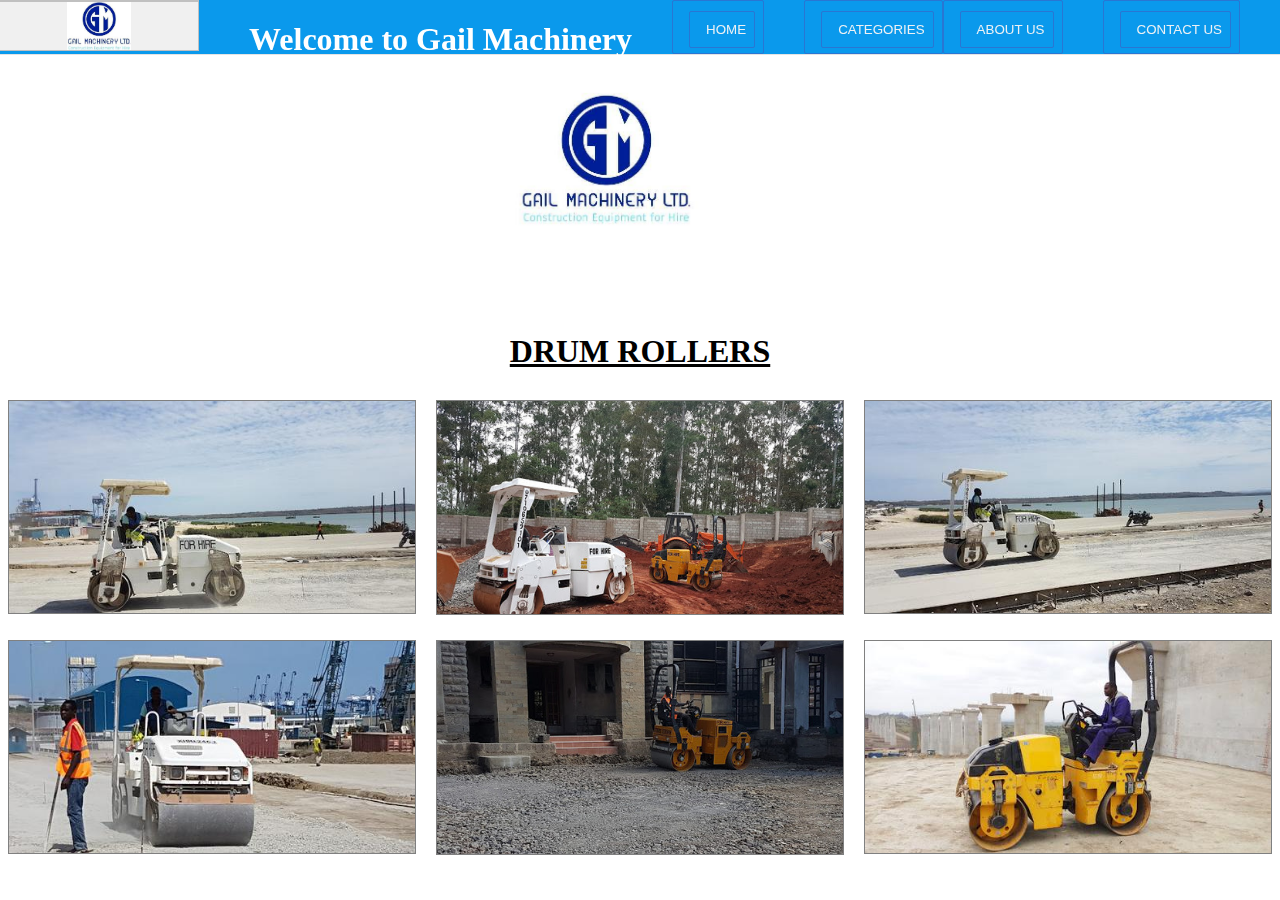
<file: Gail Machinery Website/roller.html>
<!DOCTYPE html>
<html>
<head>
    <title>Gail Machinery</title>
    <link rel="stylesheet" href="styles/header.css">
    <link rel="stylesheet" href="styles/slideshow.css">
    <link rel="stylesheet" href="styles/general.css">
</head>
 
  <img class="logo" src="pics/profile picture.jpg" >

<body >
 <header class="header">
  <div class="company-logo">
    <img class="company-logo" src="pics/logo.jpg" >
  </div>
  <div class="welcome-label">     
    <h1>Welcome to Gail Machinery</h1>
   </div>
  <div class="button">
    <a class="home-link header-link" href="practice.html">
      <span class="home-text"><button class="button" >HOME</button></span>
     
    </a>
    
  </div> 
   
   
   <div class="supply-button">
    <a class="supply-link header-link" href="supply.html">
      <span class="supply-text">
        <button class="button">
          CATEGORIES
        </button>
      </span>
     
    </a>
    
  </div> 
  
  <div class="button">
    <a class="about-link header-link" href="about.html">
      <span><button class="button" >ABOUT US</button></span>
     
    </a>
    
  </div> 
  <div class="contact-button">
    <a class="contact-link header-link" href="contact.html">
      <span class="contact-text"> <button class="button" >CONTACT US</button></span>
     
    </a>
    
  </div> 
  
 </header>
  <div style="text-align: center;">
    <h1 style="text-decoration: underline;">DRUM ROLLERS</h1>  
   </div>
   
   <div style="
   margin-top: 30px;
   display: grid;
   grid-template-columns: 1fr 1fr 1fr;
   column-gap: 20px;
   row-gap: 40px;
 ">
   <div style=" height: 200px;"><img class="pics" src="pics/roller pic 2.jpg" ></div>
   <div style=" height: 200px;"><img class="pics" src="pics/roller pic 4.jpg" ></div>
   <div style=" height: 200px;"><img class="pics" src="pics/roller pic 3.jpg" ></div>
   <div style=" height: 200px;"><img class="pics" src="pics/roller pic 1.jpg" ></div>
   <div style=" height: 200px;"><img class="pics" src="pics/compaction picture.jpg" ></div>
   <div style=" height: 200px;"><img class="pics" src="pics/compaction picture 2.jpg" ></div>
   
 </div>
  
</body>
</html>
</file>
<file: styles/header.css>
.header {
    height: 55px;
  margin-top: 0px;
  margin-bottom: 30px;
    display: flex;
    flex-direction: row;
    justify-content: space-between;
  
    position:fixed;
    top: 0;
    left: 0;
    right: 0;
    z-index: 100;
  
    background-color: rgb(10, 153, 236);
    border-bottom-width: 1px;
    border-bottom-style: solid;
    border-bottom-color: rgb(228, 228, 228);
    
  }
  .search-bar {
    height: 36px;
    padding-left: 0px;
    padding-bottom: 0px;
    font-size: 16px;
    border: 1px solid rgb(192, 192, 192);
    border-radius: 2px;
    box-shadow: inset 1px 2px 3px rgba(0, 0, 0, 0.05);
    
  }
  
  .search-bar::placeholder {
    font-size: 16px;
  }
  
  .company-logo{
    height: 50px;
    width:200px;
    background-color: rgb(240, 240, 240);
    border-width: 1px;
    border-style: solid;
    border-color: rgb(192, 192, 192);
    margin-left: -1px;
    margin-right: 10px;
    object-fit: contain;
    object-position: center;
    padding-left:-10px ;
    
  }
  .home-button{
    background-color:transparent;
 border-color:rgb(41,118,211);
 border-style: ridge;
 border-width: 1px;
 color:rgb(41,118,211);

 border-radius: 2px;
 cursor: pointer;
 transition: background-color 1s,color 1s;
 padding-top: 10px;
 padding-bottom: 10px;
 padding-right: 8px;
 padding-left: 16px;
 margin-right:-40px;
  }
  .supply-button{
    background-color:transparent;
    border-color:rgb(41,118,211);
    border-style: ridge;
    border-width: 1px;
    color:rgb(41,118,211);
   
    border-radius: 2px;
    cursor: pointer;
    transition: background-color 1s,color 1s;
    padding-top: 10px;
    padding-bottom: 10px;
    padding-right: 8px;
    padding-left: 16px;
    margin-right:-40px;
  }
  .contact-button{
    background-color:transparent;
    border-color:rgb(41,118,211);
    border-style: ridge;
    border-width: 1px;
    color:rgb(41,118,211);
   
    border-radius: 2px;
    cursor: pointer;
    transition: background-color 1s,color 1s;
    padding-top: 10px;
    padding-bottom: 10px;
    padding-right: 8px;
    padding-left: 16px;
    margin-right:40px;
  }
  .about-button{
    background-color:transparent;
    border-color:rgb(41,118,211);
    border-style: ridge;
    border-width: 1px;
    color:rgb(41,118,211);
   
    border-radius: 2px;
    cursor: pointer;
    transition: background-color 1s,color 1s;
    padding-top: 10px;
    padding-bottom: 10px;
    padding-right: 8px;
    padding-left: 20px;
    margin-right:40px;

  }
  .button{
    background-color:transparent;
    border-color:rgb(41,118,211);
    border-style: ridge;
    border-width: 1px;
    color:rgb(237, 241, 245);
   
    border-radius: 2px;
    cursor: pointer;
    transition: background-color 1s,color 1s;
    padding-top: 10px;
    padding-bottom: 10px;
    padding-right: 8px;
    padding-left: 16px;
    
  }
  .welcome-label{
    color: white;
    position: relative;
  }
</file>
<file: styles/slideshow.css>
* {
    box-sizing: border-box
}
.image-slideshow {
  max-width: 1000px;
  position: relative;
  margin: auto;
  object-fit: contain;
  object-position: center;
  width: 100%;
}
img {
  width: 100%;
  object-fit: contain;
}
.fade {
  animation-name: fade;
  animation-duration: 1s;
}
@keyframes fade {
  from {opacity: .5}
  to {opacity: 1}
}
</file>
<file: styles/general.css>
.logo{
    max-width:1200px;
height: 300px;
object-fit: contain;

}
.pics{
  background-color:lightblue ;
  width:100%;
  object-fit: contain;
  border-width: 1px;
  border-style: solid;
 border-color: gray;
}
.machine-category{
    background-color:transparent ;
    width:200px;
    object-fit: contain;
    border-width: 1px;
    border-style: solid;
   border-color: gray;
  }
  .title{
       text-align: center;
    background-color: rgb(10, 153, 236);
    margin-top: 0px;
    padding-top: 0px;
    color: rgb(239, 250, 250);
  }
  .sub-title-text{
    text-align: center;
    background-color: rgb(10, 153, 236);
    margin-top: 0px;
    padding-top: 0px;
    margin-bottom: 0px;
  }
  .description-grid{
    font-size: 20px;
    background-color: lightblue;
    height: 200px;
    
  }
  .about-text{
    font-size: 20px;
    color: rgb(24, 1, 236);
  }
  .contact-text{
    margin-top: 0px;
    font-size: 14px;
    color: rgb(24, 1, 236);
  }
  .contact-text2{
    font-size: 20px;
    color: rgb(24, 1, 236);
  }
  .maincontact-grid{
    margin-top: 30px;
    display: grid;
    grid-template-columns: 1fr 1fr ;
    column-gap: 0px;
    row-gap: 40px;
  }
  .contact-grid{
    background-color:  rgb(10, 153, 236); 
    height: 200px;
  }
  .contact-grid2{
    background-color: lightblue; 
    height: 200px;
  }
</file>
<file: Gail Machinery Website/styles/header.css>
.header {
    height: 55px;
  margin-top: 0px;
  margin-bottom: 30px;
    display: flex;
    flex-direction: row;
    justify-content: space-between;
  
    position:fixed;
    top: 0;
    left: 0;
    right: 0;
    z-index: 100;
  
    background-color: rgb(10, 153, 236);
    border-bottom-width: 1px;
    border-bottom-style: solid;
    border-bottom-color: rgb(228, 228, 228);
    
  }
  .search-bar {
    height: 36px;
    padding-left: 0px;
    padding-bottom: 0px;
    font-size: 16px;
    border: 1px solid rgb(192, 192, 192);
    border-radius: 2px;
    box-shadow: inset 1px 2px 3px rgba(0, 0, 0, 0.05);
    
  }
  
  .search-bar::placeholder {
    font-size: 16px;
  }
  
  .company-logo{
    height: 50px;
    width:200px;
    background-color: rgb(240, 240, 240);
    border-width: 1px;
    border-style: solid;
    border-color: rgb(192, 192, 192);
    margin-left: -1px;
    margin-right: 10px;
    object-fit: contain;
    object-position: center;
    padding-left:-10px ;
    
  }
  .home-button{
    background-color:transparent;
 border-color:rgb(41,118,211);
 border-style: ridge;
 border-width: 1px;
 color:rgb(41,118,211);

 border-radius: 2px;
 cursor: pointer;
 transition: background-color 1s,color 1s;
 padding-top: 10px;
 padding-bottom: 10px;
 padding-right: 8px;
 padding-left: 16px;
 margin-right:-40px;
  }
  .supply-button{
    background-color:transparent;
    border-color:rgb(41,118,211);
    border-style: ridge;
    border-width: 1px;
    color:rgb(41,118,211);
   
    border-radius: 2px;
    cursor: pointer;
    transition: background-color 1s,color 1s;
    padding-top: 10px;
    padding-bottom: 10px;
    padding-right: 8px;
    padding-left: 16px;
    margin-right:-40px;
  }
  .contact-button{
    background-color:transparent;
    border-color:rgb(41,118,211);
    border-style: ridge;
    border-width: 1px;
    color:rgb(41,118,211);
   
    border-radius: 2px;
    cursor: pointer;
    transition: background-color 1s,color 1s;
    padding-top: 10px;
    padding-bottom: 10px;
    padding-right: 8px;
    padding-left: 16px;
    margin-right:40px;
  }
  .about-button{
    background-color:transparent;
    border-color:rgb(41,118,211);
    border-style: ridge;
    border-width: 1px;
    color:rgb(41,118,211);
   
    border-radius: 2px;
    cursor: pointer;
    transition: background-color 1s,color 1s;
    padding-top: 10px;
    padding-bottom: 10px;
    padding-right: 8px;
    padding-left: 20px;
    margin-right:40px;

  }
  .button{
    background-color:transparent;
    border-color:rgb(41,118,211);
    border-style: ridge;
    border-width: 1px;
    color:rgb(237, 241, 245);
   
    border-radius: 2px;
    cursor: pointer;
    transition: background-color 1s,color 1s;
    padding-top: 10px;
    padding-bottom: 10px;
    padding-right: 8px;
    padding-left: 16px;
    
  }
  .welcome-label{
    color: white;
    position: relative;
  }
</file>
<file: Gail Machinery Website/styles/slideshow.css>
* {
    box-sizing: border-box
}
.image-slideshow {
  max-width: 1000px;
  position: relative;
  margin: auto;
  object-fit: contain;
  object-position: center;
  width: 100%;
}
img {
  width: 100%;
  object-fit: contain;
}
.fade {
  animation-name: fade;
  animation-duration: 1s;
}
@keyframes fade {
  from {opacity: .5}
  to {opacity: 1}
}
</file>
<file: Gail Machinery Website/styles/general.css>
.logo{
    max-width:1200px;
height: 300px;
object-fit: contain;

}
.pics{
  background-color:lightblue ;
  width:100%;
  object-fit: contain;
  border-width: 1px;
  border-style: solid;
 border-color: gray;
}
.machine-category{
    background-color:transparent ;
    width:200px;
    object-fit: contain;
    border-width: 1px;
    border-style: solid;
   border-color: gray;
  }
  .title{
       text-align: center;
    background-color: rgb(10, 153, 236);
    margin-top: 0px;
    padding-top: 0px;
    color: rgb(239, 250, 250);
  }
  .sub-title-text{
    text-align: center;
    background-color: rgb(10, 153, 236);
    margin-top: 0px;
    padding-top: 0px;
    margin-bottom: 0px;
  }
  .description-grid{
    font-size: 20px;
    background-color: lightblue;
    height: 200px;
    
  }
  .about-text{
    font-size: 20px;
    color: rgb(24, 1, 236);
  }
  .contact-text{
    margin-top: 0px;
    font-size: 14px;
    color: rgb(24, 1, 236);
  }
  .contact-text2{
    font-size: 20px;
    color: rgb(24, 1, 236);
  }
  .maincontact-grid{
    margin-top: 30px;
    display: grid;
    grid-template-columns: 1fr 1fr ;
    column-gap: 0px;
    row-gap: 40px;
  }
  .contact-grid{
    background-color:  rgb(10, 153, 236); 
    height: 200px;
  }
  .contact-grid2{
    background-color: lightblue; 
    height: 200px;
  }
</file>
